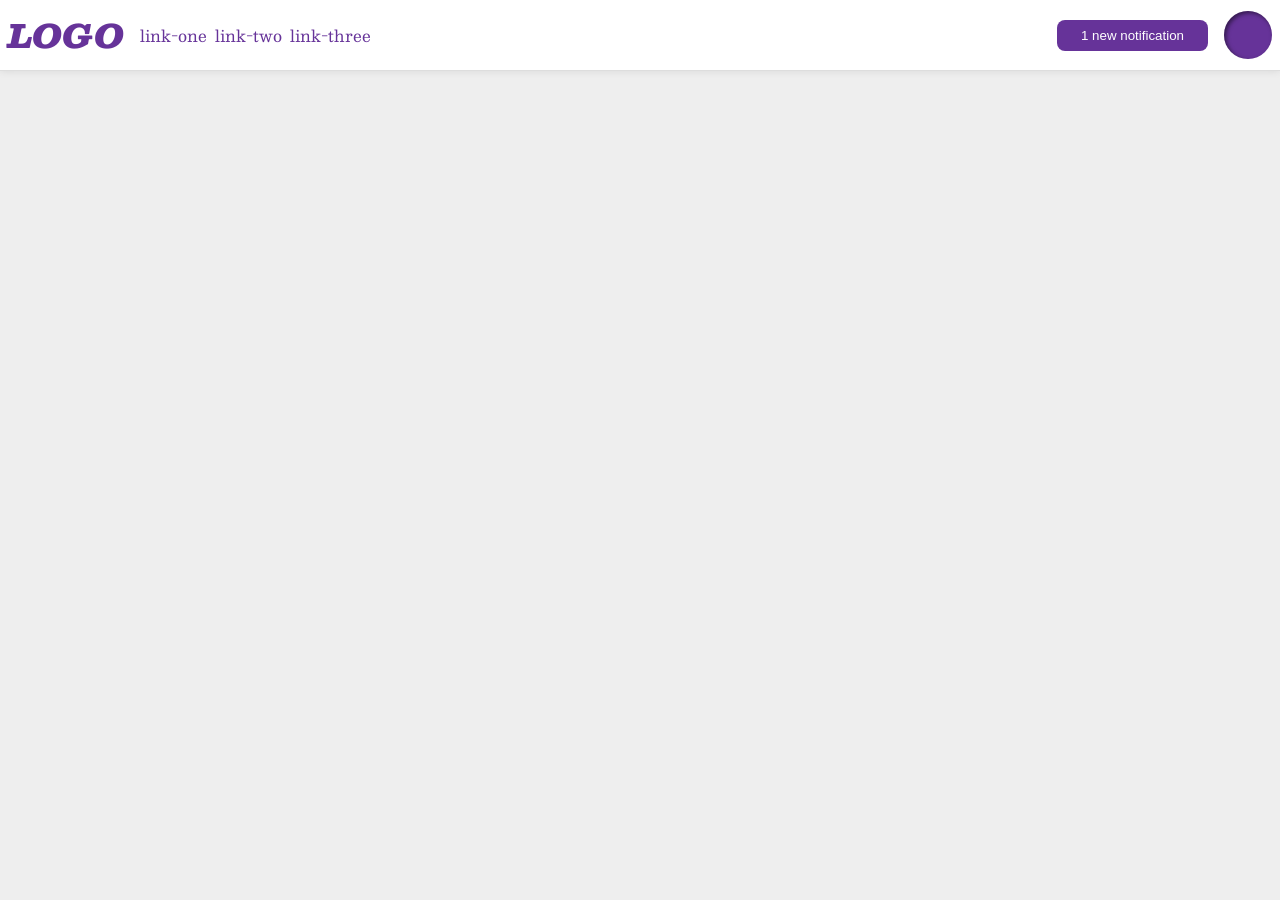
<file: foundations/flex/03-flex-header-2/index.html>
<!DOCTYPE html>
<html lang="en">
  <head>
    <meta charset="UTF-8">
    <meta http-equiv="X-UA-Compatible" content="IE=edge">
    <meta name="viewport" content="width=device-width, initial-scale=1.0">
    <title>Flex Header 2</title>
    <link rel="stylesheet" href="style.css">
  </head>
  <body>
    <div class="header">
      <div class="main-nav">
        <div class="logo">
          LOGO
        </div>
        <ul class="links">
          <li><a href="https://google.com">link-one</a></li>
          <li><a href="https://google.com">link-two</a></li>
          <li><a href="https://google.com">link-three</a></li>
        </ul>
      </div>
      <div class="account-items">
        <button class="notifications">
          1 new notification
        </button>
        <div class="profile-image"></div>
      </div>
    </div>
  </body>
</html>
</file>
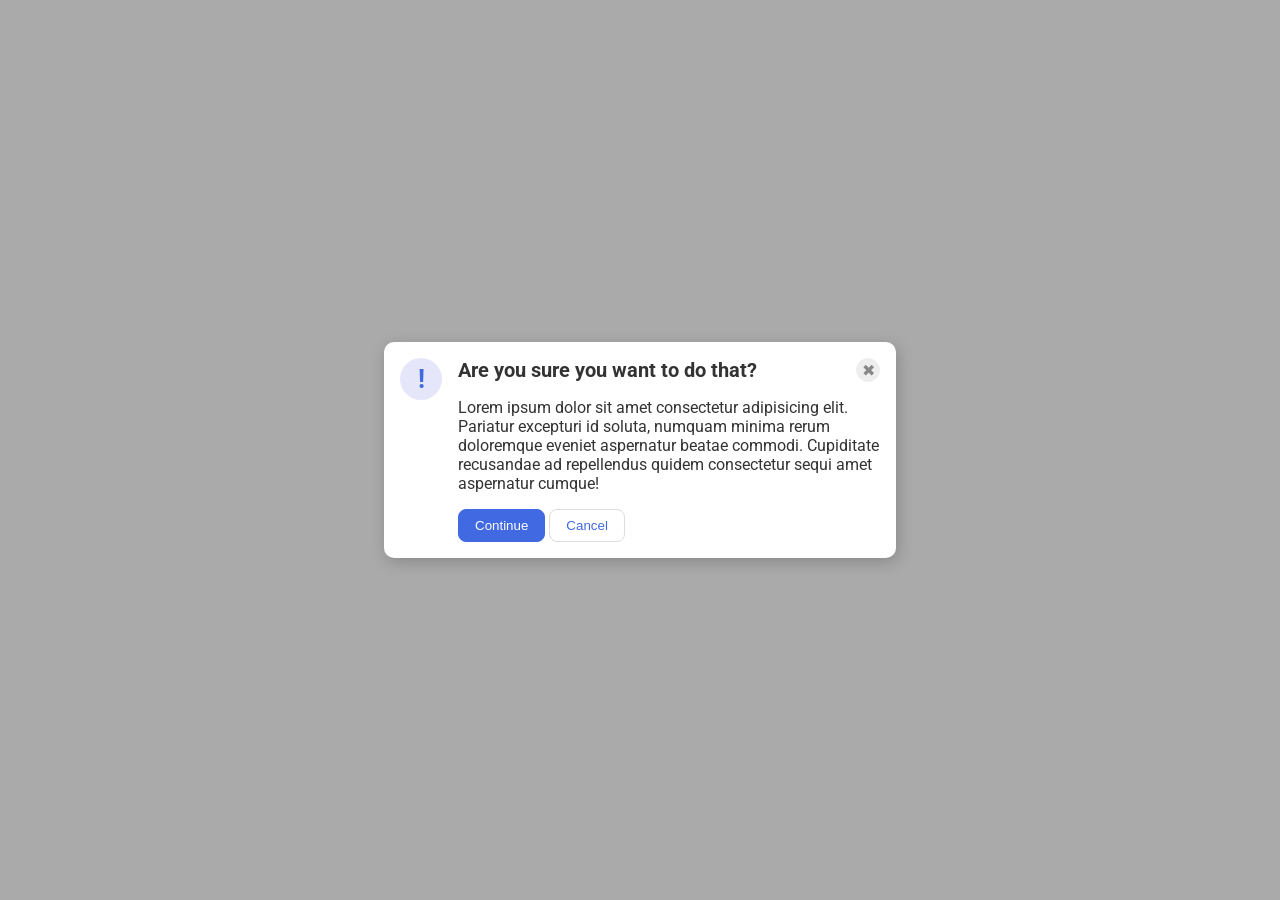
<file: foundations/flex/05-flex-modal/index.html>
<!DOCTYPE html>
<html lang="en">
  <head>
    <meta charset="UTF-8">
    <meta http-equiv="X-UA-Compatible" content="IE=edge">
    <meta name="viewport" content="width=device-width, initial-scale=1.0">
    <link rel="stylesheet" href="style.css">
    <title>Modal</title>
  </head>
  <body>
    <div class="modal">
      <div class="icon">!</div>
      <div class="notification">
        <div class="header-container">
          <div class="header">Are you sure you want to do that?</div>
          <button class="close-button">✖</button>
        </div>
        <div class="text">Lorem ipsum dolor sit amet consectetur adipisicing elit. Pariatur excepturi id soluta, numquam minima rerum doloremque eveniet aspernatur beatae commodi. Cupiditate recusandae ad repellendus quidem consectetur sequi amet aspernatur cumque!</div>
        <div class="button-container">
          <button class="continue">Continue</button>
          <button class="cancel">Cancel</button>
        </div>
      </div>
    </div>
  </body>
</html>
</file>
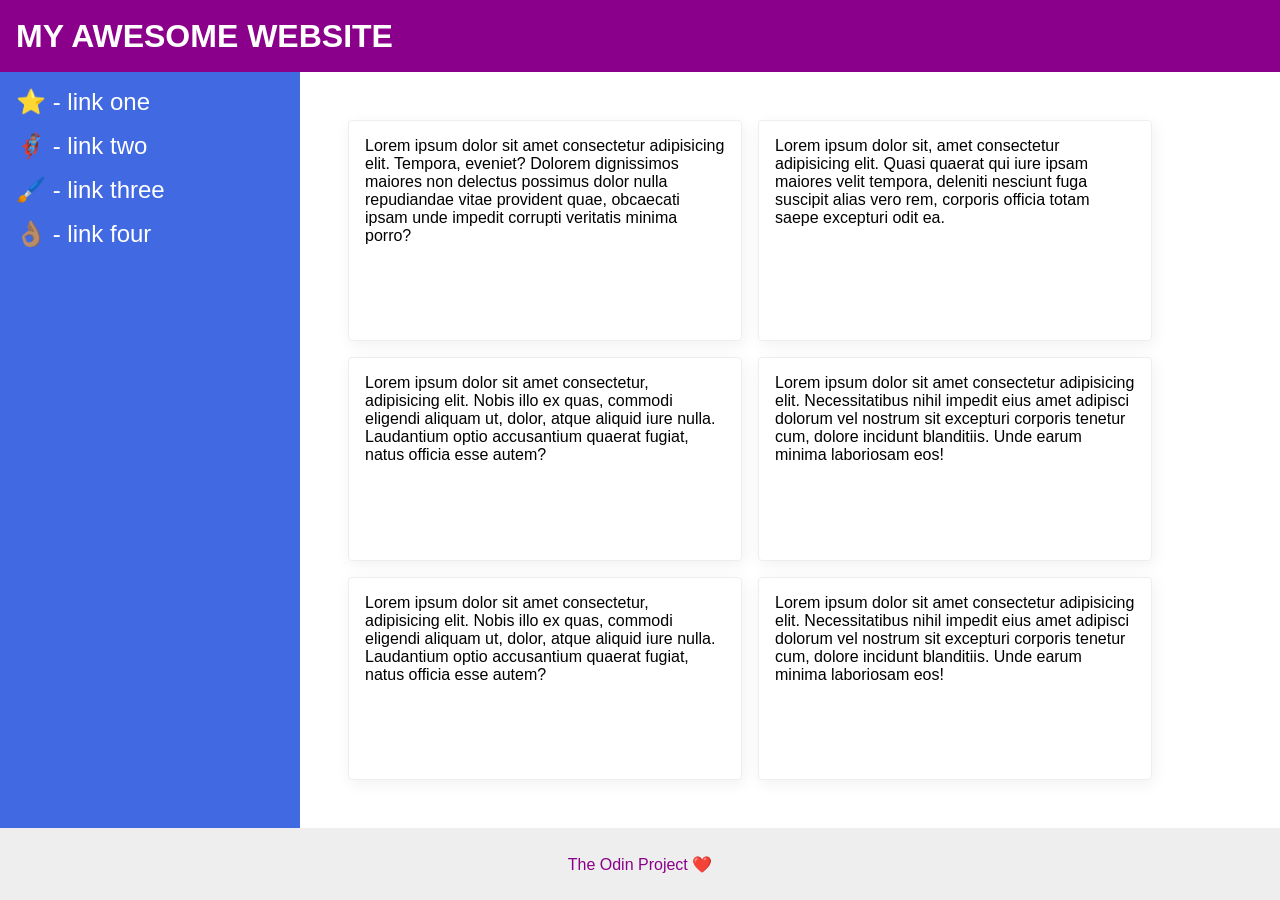
<file: foundations/flex/07-flex-layout-2/index.html>
<!DOCTYPE html>
<html lang="en">
  <head>
    <meta charset="UTF-8">
    <meta http-equiv="X-UA-Compatible" content="IE=edge">
    <meta name="viewport" content="width=device-width, initial-scale=1.0">
    <title>The Holy Grail</title>
    <link rel="stylesheet" href="style.css">
  </head>
  <body>
    <div class="header">
      MY AWESOME WEBSITE
    </div>
    <div class="content-wrapper">
      <div class="sidebar">
        <ul>
          <li><a href="#">⭐ - link one</a></li>
          <li><a href="#">🦸🏽‍♂️ - link two</a></li>
          <li><a href="#">🖌️ - link three</a></li>
          <li><a href="#">👌🏽 - link four</a></li>
        </ul>
      </div>
      <div class="card-wrapper">
        <div class="card">Lorem ipsum dolor sit amet consectetur adipisicing elit. Tempora, eveniet? Dolorem dignissimos maiores non delectus possimus dolor nulla repudiandae vitae provident quae, obcaecati ipsam unde impedit corrupti veritatis minima porro?</div>
        <div class="card">Lorem ipsum dolor sit, amet consectetur adipisicing elit. Quasi quaerat qui iure ipsam maiores velit tempora, deleniti nesciunt fuga suscipit alias vero rem, corporis officia totam saepe excepturi odit ea.</div>
        <div class="card">Lorem ipsum dolor sit amet consectetur, adipisicing elit. Nobis illo ex quas, commodi eligendi aliquam ut, dolor, atque aliquid iure nulla. Laudantium optio accusantium quaerat fugiat, natus officia esse autem?</div>
        <div class="card">Lorem ipsum dolor sit amet consectetur adipisicing elit. Necessitatibus nihil impedit eius amet adipisci dolorum vel nostrum sit excepturi corporis tenetur cum, dolore incidunt blanditiis. Unde earum minima laboriosam eos!</div>
        <div class="card">Lorem ipsum dolor sit amet consectetur, adipisicing elit. Nobis illo ex quas, commodi eligendi aliquam ut, dolor, atque aliquid iure nulla. Laudantium optio accusantium quaerat fugiat, natus officia esse autem?</div>
        <div class="card">Lorem ipsum dolor sit amet consectetur adipisicing elit. Necessitatibus nihil impedit eius amet adipisci dolorum vel nostrum sit excepturi corporis tenetur cum, dolore incidunt blanditiis. Unde earum minima laboriosam eos!</div>
      </div>
    </div>
    <div class="footer">
      The Odin Project ❤️
    </div>
  </body>
</html>
</file>
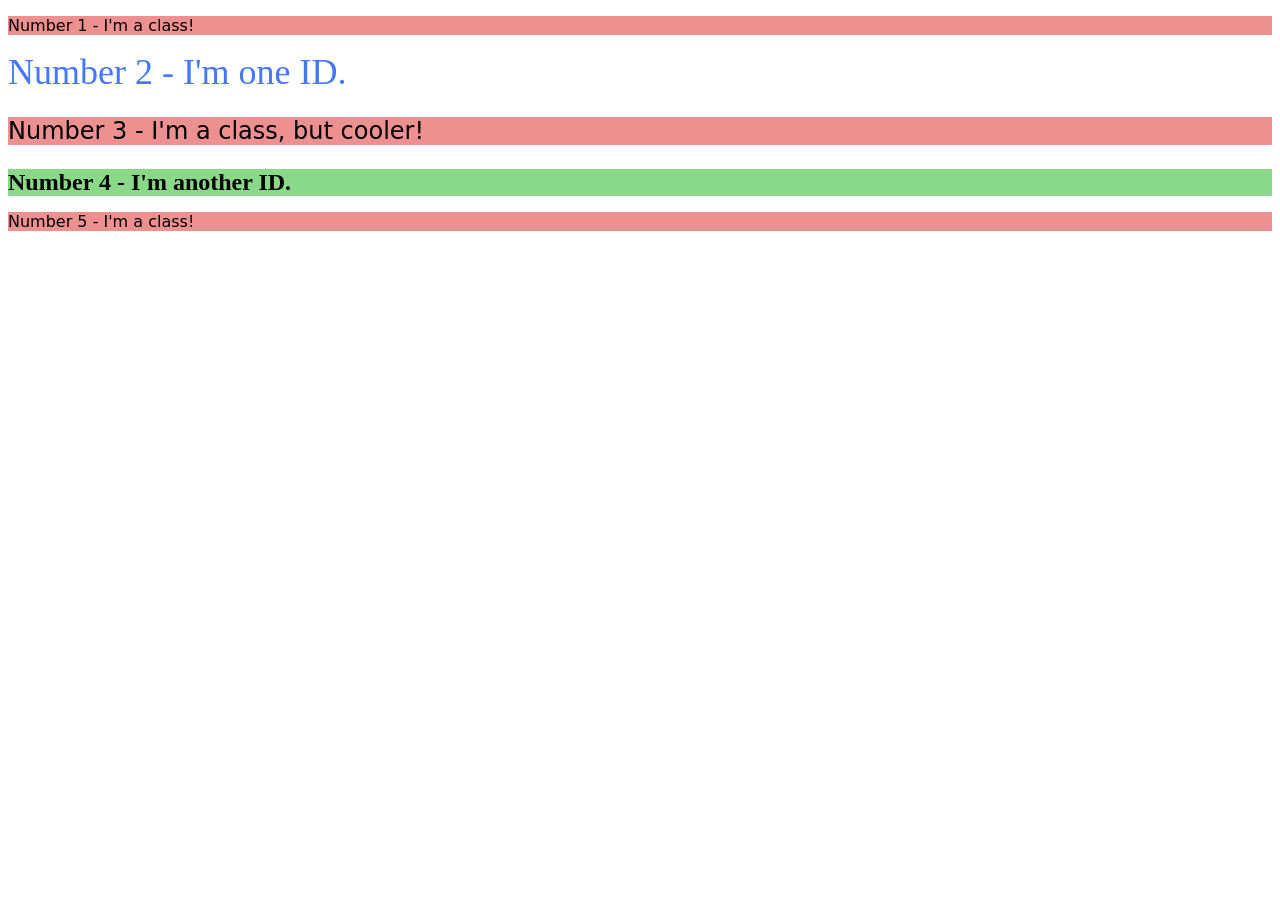
<file: foundations/intro-to-css/02-class-id-selectors/index.html>
<!DOCTYPE html>
<html lang="en">
  <head>
    <meta charset="UTF-8">
    <meta http-equiv="X-UA-Compatible" content="IE=edge">
    <meta name="viewport" content="width=device-width, initial-scale=1.0">
    <title>Class and ID Selectors</title>
    <link rel="stylesheet" href="style.css">
  </head>
  <body>
    <p class="odd">Number 1 - I'm a class!</p>
    <div id="blue">Number 2 - I'm one ID.</div>
    <p class="odd large">Number 3 - I'm a class, but cooler!</p>
    <div id="bold">Number 4 - I'm another ID.</div>
    <p class="odd">Number 5 - I'm a class!</p>
  </body>
</html>
</file>
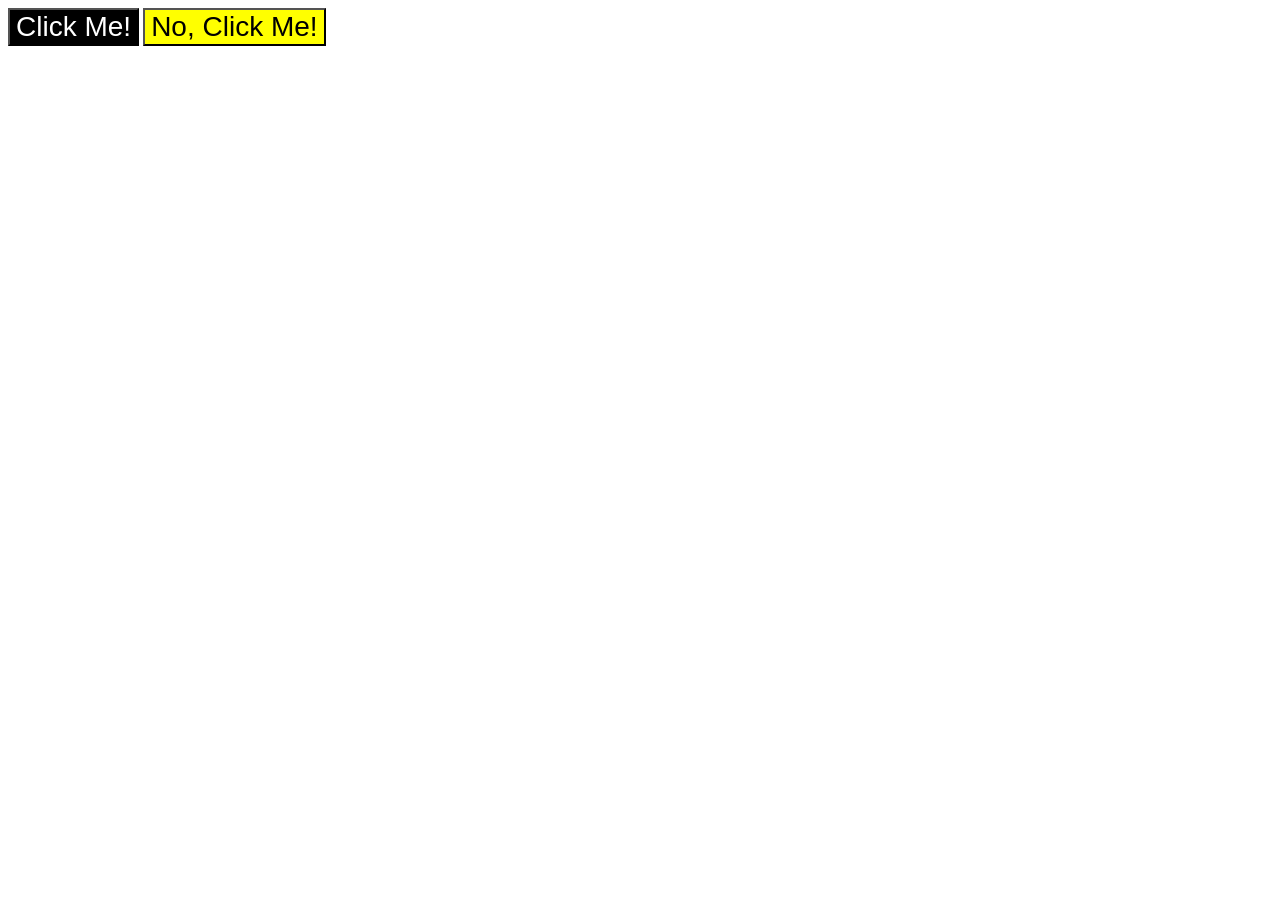
<file: foundations/intro-to-css/03-grouping-selectors/index.html>
<!DOCTYPE html>
<html lang="en">
  <head>
    <meta charset="UTF-8">
    <meta http-equiv="X-UA-Compatible" content="IE=edge">
    <meta name="viewport" content="width=device-width, initial-scale=1.0">
    <title>Grouping Selectors</title>
    <link rel="stylesheet" href="style.css">
  </head>
  <body>
    <button class="bold">Click Me!</button>
    <button class="highlight">No, Click Me!</button>
  </body>
</html>
</file>
<file: foundations/flex/03-flex-header-2/style.css>
/* this is some magical font-importing.  
you'll learn about it later. */
@import url('https://fonts.googleapis.com/css2?family=Besley:ital,wght@0,400;1,900&display=swap');

body {
  margin: 0;
  background: #eee;
  font-family: Besley, serif;
}

.header {
  background: white;
  border-bottom: 1px solid #ddd;
  box-shadow: 0 0 8px rgba(0,0,0,.1);
  display: flex;
  justify-content: space-between;
  padding: 8px;
}

.main-nav {
  display: flex;
  justify-content: flex-start;
  gap: 16px;
  align-items: center;
}

.account-items {
  display: flex;
  justify-content: flex-end;
  gap: 16px;
  align-items: center;
}

.profile-image {
  background: rebeccapurple;
  box-shadow: inset 2px 2px 4px rgba(0,0,0,.5);
  border-radius: 50%;
  width: 48px;
  height: 48px;
}

.logo {
  color: rebeccapurple;
  font-size: 32px;
  font-weight: 900;
  font-style: italic;
}

button {
  border: none;
  border-radius: 8px;
  background: rebeccapurple;
  color: white;
  padding: 8px 24px;
}

a {
  /* this removes the line under our links */
  text-decoration: none;
  color: rebeccapurple;
}

ul {
  list-style-type: none;
  display: flex; 
  gap: 8px;
  padding: 0;
  margin: 0;
}
</file>
<file: foundations/flex/05-flex-modal/style.css>
@import url('https://fonts.googleapis.com/css2?family=Roboto:wght@400;700&display=swap');

html, body {
  height: 100%;
}

body {
  font-family: Roboto, sans-serif;
  margin: 0;
  background: #aaa;
  color: #333;
  /* I'll give you this one for free lol */
  display: flex;
  align-items: center;
  justify-content: center;
}

.modal {
  background: white;
  width: 480px;
  border-radius: 10px;
  box-shadow: 2px 4px 16px rgba(0,0,0,.2);
  display: flex;
  padding: 16px;
  gap: 16px;
}

.icon {
  color: royalblue;
  font-size: 26px;
  font-weight: 700;
  background: lavender;
  width: 42px;
  height: 42px;
  border-radius: 50%;
  display: flex;
  align-items: center;
  justify-content: center;
  flex-shrink: 0;
}

.close-button {
  background: #eee;
  border-radius: 50%;
  color: #888;
  font-weight: 400;
  font-size: 16px;
  height: 24px;
  width: 24px;
  display: flex;
  align-items: center;
  justify-content: center;
  border: 1px solid #eee;
  padding: 0;
}

button {
  cursor: pointer;
  padding: 8px 16px;
  border-radius: 8px;
}

button.continue {
  background: royalblue;
  border: 1px solid royalblue;
  color: white;
}

button.cancel {
  background: white;
  border: 1px solid #ddd;
  color: royalblue;
}

.header-container {
  display: flex;
  justify-content: space-between;
}

.header {
  font-weight: 700;
  font-size: 20px;
}

.text {
  margin: 16px 0;
}
</file>
<file: foundations/flex/07-flex-layout-2/style.css>
body {
  font-family: -apple-system, BlinkMacSystemFont, 'Segoe UI', Roboto, Oxygen, Ubuntu, Cantarell, 'Open Sans', 'Helvetica Neue', sans-serif;
  margin: 0;
  min-height: 100vh;
  display: flex;
  flex-direction: column;
}

.header {
  height: 72px;
  background: darkmagenta;
  color: white;
  font-size: 32px;
  font-weight: 900;
  padding-left: 16px;
  display: flex;
  align-items: center;
}

.footer {
  height: 72px;
  background: #eee;
  color: darkmagenta;
  display: flex;
  justify-content: center;
  align-items: center;
}

.sidebar {
  width: 300px;
  background: royalblue;
  box-sizing: border-box;
  padding: 16px;
  flex-shrink: 0;
}

.sidebar a {
  text-decoration: none;
  font-size: 24px;
  color: white;
}

.sidebar li {
    list-style-type: none;
    /*added after solution*/
    margin-bottom: 16px;
}

.card {
  border: 1px solid #eee;
  box-shadow: 2px 4px 16px rgba(0,0,0,.06);
  border-radius: 4px;
  flex-basis: 360px; /* should have used width instead of flex-basis */
  padding: 16px;
}

.content-wrapper {
  display: flex;
  align-items: stretch; /*don't need this property as flex: 1; tells the container to take up all available space */
  flex-grow: 1;
}

.card-wrapper {
  padding: 48px;
  display: flex;
  flex-wrap: wrap;
  gap: 16px;
}

/* ul added after solution - needed to be added to remove default spacing */
ul {
  padding: 0;
  margin: 0;
}
</file>
<file: foundations/intro-to-css/02-class-id-selectors/style.css>
/* Add CSS Styling */
.odd {
    background-color: rgb(236, 144, 144);
    font-family: Verdana, "DejaVu Sans", sans-serif;
}

.large {
    font-size: 24px;
}

#blue {
    color: rgb(69, 119, 246);
    font-size: 36px;
}

#bold {
    background-color: rgb(137, 217, 137);
    font-weight: bold;
    font-size: 24px;
}
</file>
<file: foundations/intro-to-css/03-grouping-selectors/style.css>
/* Add CSS Styling */
button {
    font-family: Helvetica, "Times New Roman", sans-serif;
    font-size: 28px;
}

.bold {
    font-weight: 500;
    background-color: black;
    color: white;
}

.highlight {
    background-color: yellow;
    color: black;
}
</file>
